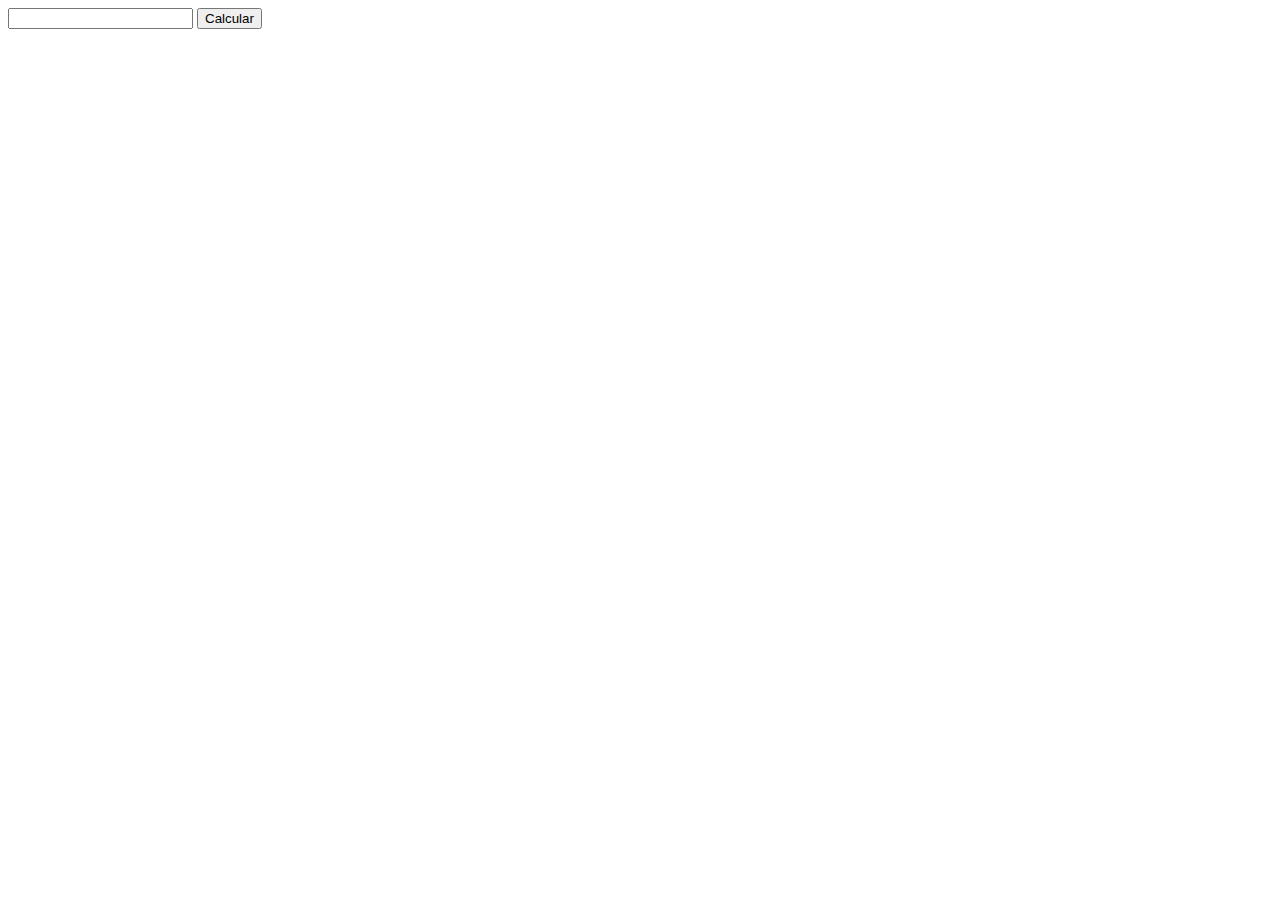
<file: Fatorial/PFatorial.html>
<!DOCTYPE html>
<html lang="pt-br">
    <head>
        <title>Fatorial</title>
        <meta charset="utf-8"/>
        <script>
           function mostrarResultado(){
               var valor = document.getElementById("valor").value;
               for(var i = valor-1; i > 0; i--){
                    valor = valor * i;
               }

               console.log(valor);

           } 

        </script>
    </head>
    <body>
        
        <input type="text" id="valor">
        <input type="button" value="Calcular" onclick="mostrarResultado()">
    </body>
</html>
</file>
